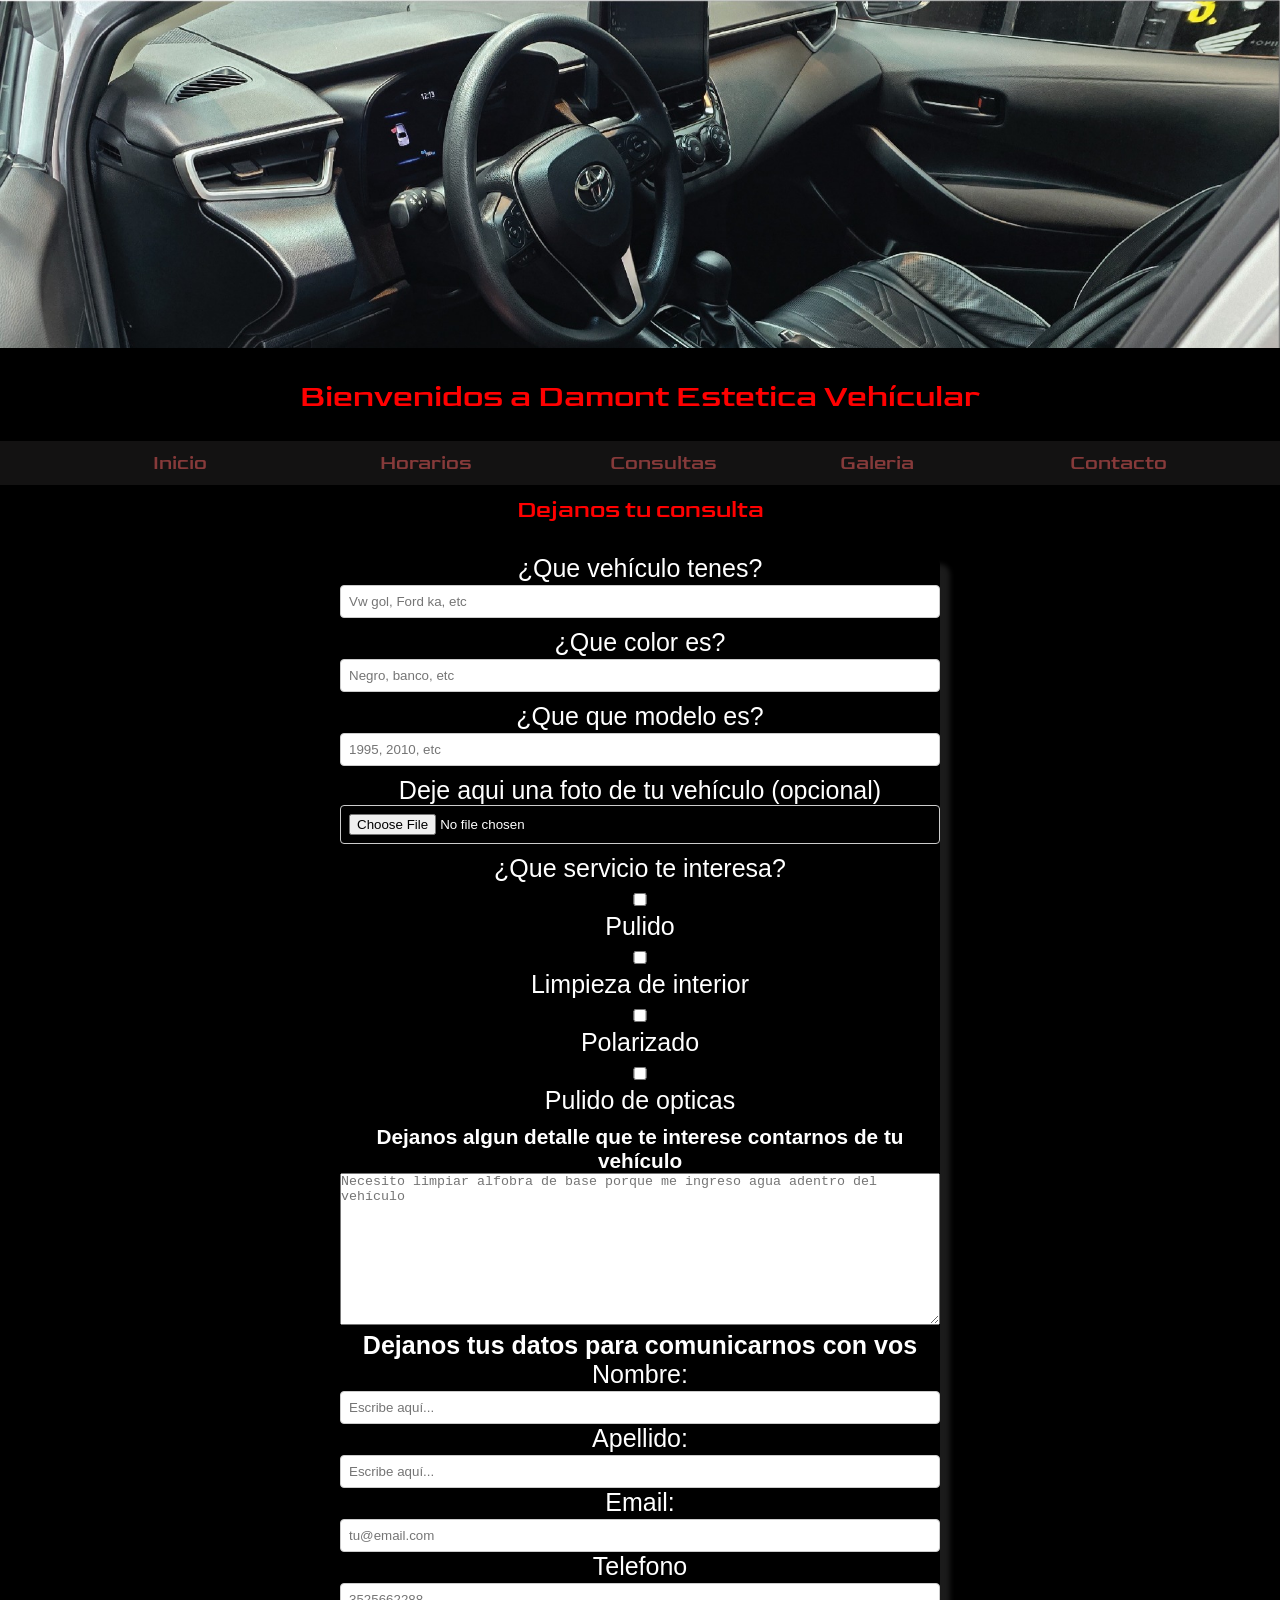
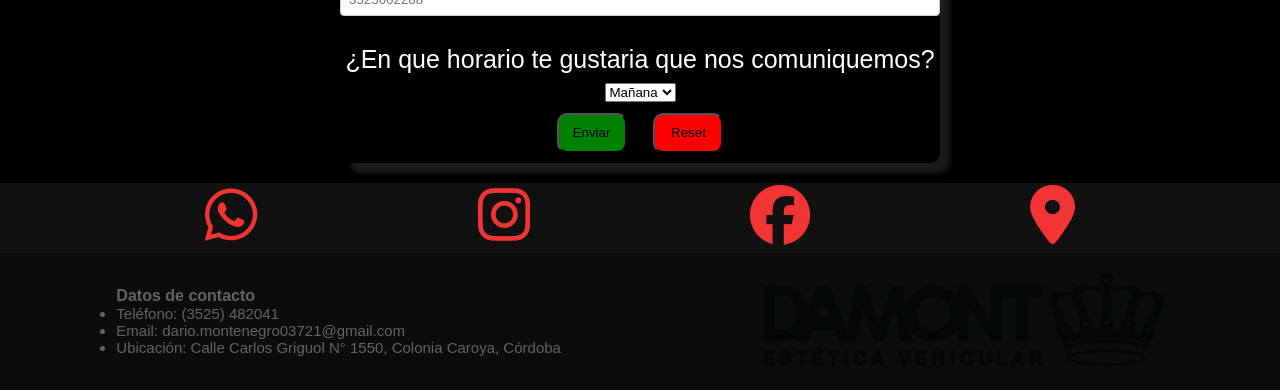
<file: html/consultas.html>
<!DOCTYPE html>
<html lang="en">

<head>
  <meta charset="UTF-8">
  <meta name="viewport" content="width=device-width, initial-scale=1.0">
  <title>Consultas</title>
  <link rel="stylesheet" href="../css/style-consultas.css">
  <link rel="stylesheet" href="https://cdnjs.cloudflare.com/ajax/libs/font-awesome/6.5.0/css/all.min.css">
  <link rel="preconnect" href="https://fonts.googleapis.com">
  <link rel="preconnect" href="https://fonts.gstatic.com" crossorigin>
  <link href="https://fonts.googleapis.com/css2?family=Goldman:wght@400;700&display=swap" rel="stylesheet">
</head>

<body>
  <header>
    <img class="imagen-portada" src="../imagenes/PORTADA2.jpg" alt="portada">

    <h1 class="titulo-principal"> Bienvenidos a Damont Estetica Vehícular</h1>
  </header>
 <nav>
    <nav>
    <ul class="menu">
      <li class="item-menu"><a href="../index.html">Inicio</a></li>
      <li class="item-menu"><a href="horario.html">Horarios</a></li>
      <li class="item-menu"><a href="consultas.html">Consultas</a></li>
      <li class="item-menu"><a href="Galeria.html">Galeria</a></li>
      <li class="item-menu"><a href="#footer">Contacto</a></li>
    </ul>

  </nav>  

  <main>
    <div class="cont-form">
      <h2 class="titulos-secundarios">Dejanos tu consulta</h2>
      <form>
        <div class="contenedor-formulario">
          <div class="formulario">
            <label for="vehiculo">¿Que vehículo tenes?</label>
            <input type="text" id="vehiculo" name="vehiculo" placeholder="Vw gol, Ford ka, etc"><br>
          </div>

          <div class="formulario">
            <label for="color">¿Que color es?</label>
            <input type="text" id="color" name="color vehiculo" placeholder="Negro, banco, etc"><br>
          </div>

          <div class="formulario">
            <label for="modelo">¿Que que modelo es?</label><br>
            <input type="number" id="modelo" name="modelo vehiculo" placeholder="1995, 2010, etc"><br>
          </div>


          <div class="formulario">
            <label for="foto">Deje aqui una foto de tu vehículo (opcional)</label><br>
            <input type="file" name="foto" id="foto">
          </div>



          <div class="formulario">
            <label>¿Que servicio te interesa?</label><br>
            <input type="checkbox" id="pulido" name="pulido">
            <label for="pulido">Pulido</label><br>
            <input type="checkbox" id="limpieza" name="limpieza">
            <label for="limpieza">Limpieza de interior</label><br>
            <input type="checkbox" id="Polarizado" name="Polarizado">
            <label for="Polarizado">Polarizado</label><br>
            <input type="checkbox" id="Pulido-de-opticas" name="Pulido-de-opticas">
            <label for="Pulido-de-opticas">Pulido de opticas</label><br>
          </div>

          <h5>Dejanos algun detalle que te interese contarnos de tu vehículo</h5>
          <textarea name="comentario" id="comentario"
            placeholder="Necesito limpiar alfobra de base porque me ingreso agua adentro del vehículo" rows="10"
            cols="50"></textarea>

          <h4>Dejanos tus datos para comunicarnos con vos</h4>

          <div><label for="nombre">Nombre:</label>
            <input type="text" id="nombre" name="nombre" required placeholder="Escribe aquí..."><br>

            <label for="apellido">Apellido:</label>
            <input type="text" id="apellido" name="apellido" required placeholder="Escribe aquí..."><br>

            <label for="email">Email:</label>
            <input type="email" id="email" name="userEmail" required placeholder="tu@email.com"><br>

            <label for="telefono">Telefono</label>
            <input type="number" id="telefono" name="telefono" placeholder="3525662288">
          </div><br>



          <label for="horario">¿En que horario te gustaria que nos comuniquemos?</label>
          <select id="horario" name="horario">
            <option value="mañana">Mañana</option>
            <option value="tarde">Tarde</option>
            <option value="noche">Noche</option>
          </select><br>
          <button class="boton-enviar" type="submit">Enviar</button>
          <button class="boton-reset" type="reset">Reset</button>
        </div>
      </form>
    </div>

  </main>

  <footer id="footer">
    <div class="footer-iconos">
      <a href="https://wa.me/message/RW7VMYCQZSYLE1" target="_blank" class="whatsapp-btn">
        <i class="fa-brands fa-whatsapp"></i>
      </a>

      <a href="https://www.instagram.com/damont_esteticavehicular/" target="_blank" class="instagram-btn">
        <i class="fa-brands fa-instagram"></i>
      </a>

      <a href="https://www.facebook.com/damont.colonia.caroya.2025?locale=es_LA" target="_blank" class="facebook-btn">
        <i class="fa-brands fa-facebook"></i>
      </a>

      <a href="https://maps.app.goo.gl/RwS6tBeC15AECt8i7" target="_blank" class="maps-btn">
        <i class="fa-solid fa-location-dot"></i>
      </a>
    </div>

    <div class="footer-contacto">
      <div class="datos-contacto">
        <h4 class="titulo-contacto">Datos de contacto</h4>
        <ul>
          <li>Teléfono: (3525) 482041</li>
          <li>Email: dario.montenegro03721@gmail.com</li>
          <li>Ubicación: Calle Carlos Griguol N° 1550, Colonia Caroya, Córdoba</li>
        </ul>
      </div>

      <div class="logo-contenedor">
        <img class="logo-footer" src="../imagenes/LOGO DAMONT.png" alt="logo damont">
      </div>
    </div>


  </footer>
</body>

</html>
</file>
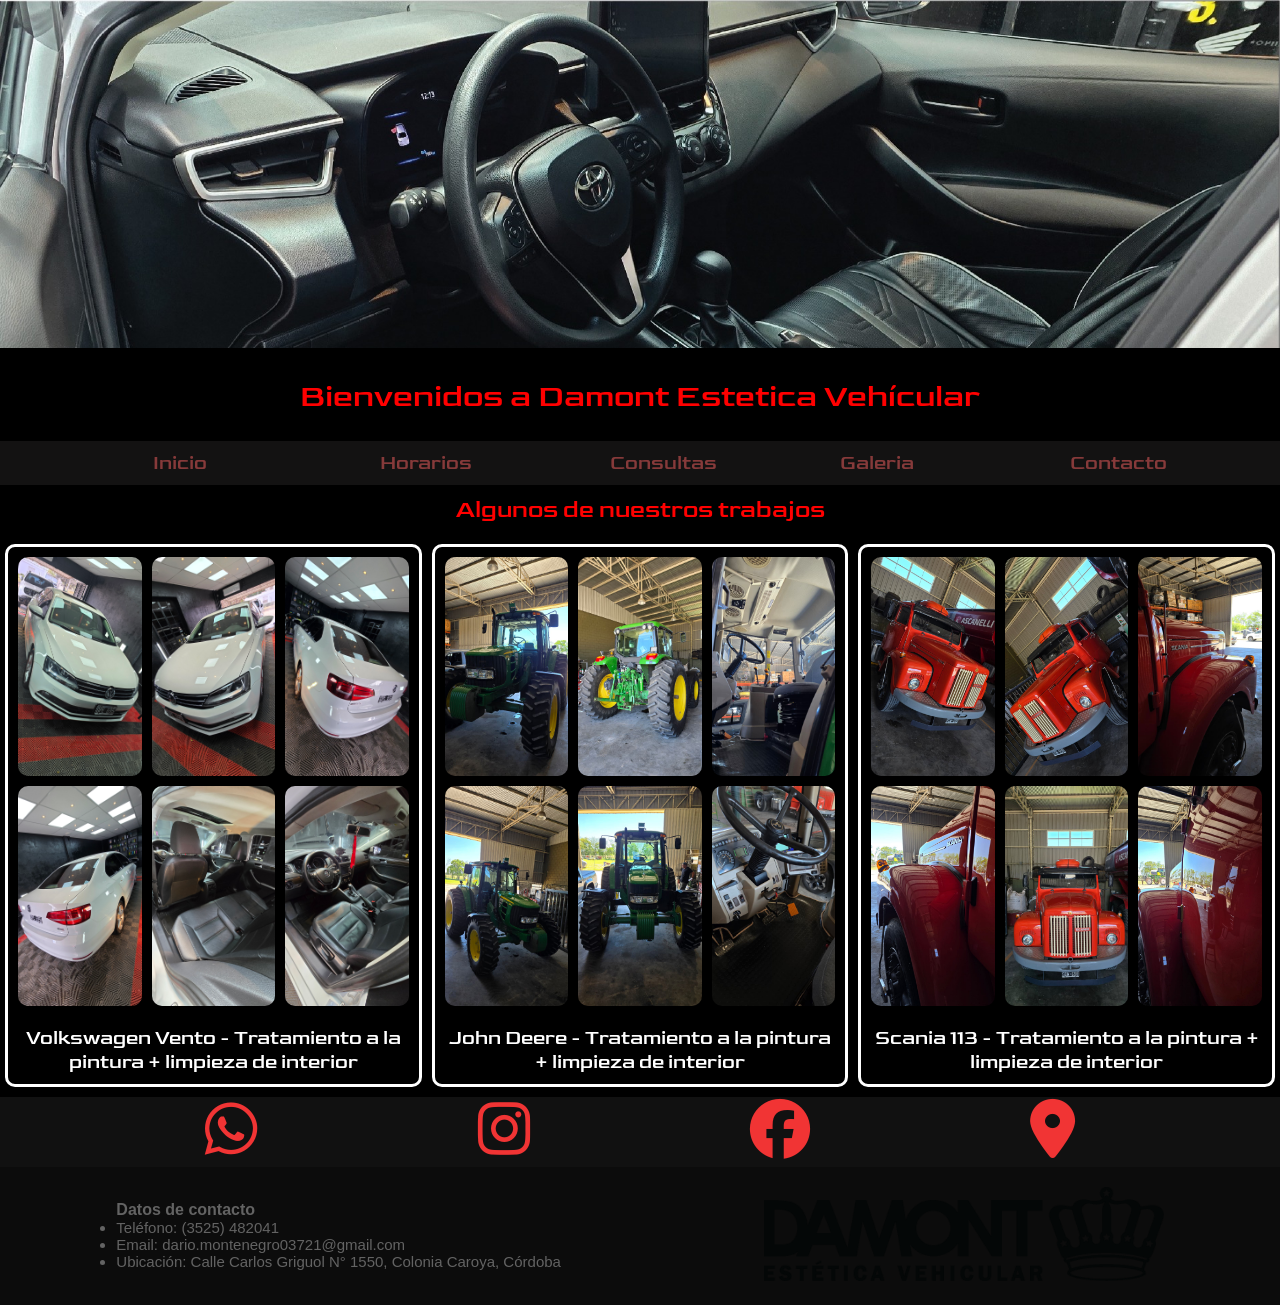
<file: html/Galeria.html>
<!DOCTYPE html>
<html lang="en">

<head>
  <meta charset="UTF-8">
  <meta name="viewport" content="width=device-width, initial-scale=1.0">
  <link rel="stylesheet" href="../css/style-galeria.css">
  <link rel="stylesheet" href="https://cdnjs.cloudflare.com/ajax/libs/font-awesome/6.5.0/css/all.min.css">
  <title>Galeria</title>
  <link rel="preconnect" href="https://fonts.googleapis.com">
  <link rel="preconnect" href="https://fonts.gstatic.com" crossorigin>
  <link href="https://fonts.googleapis.com/css2?family=Goldman:wght@400;700&display=swap" rel="stylesheet">

</head>

<body>

  <header>
    <img class="imagen-portada" src="../imagenes/PORTADA2.jpg" alt="portada">

    <h1 class="titulo-principal"> Bienvenidos a Damont Estetica Vehícular</h1>
  </header>
  <nav>
    <ul class="menu">
      <li class="item-menu"><a href="../index.html">Inicio</a></li>
      <li class="item-menu"><a href="horario.html">Horarios</a></li>
      <li class="item-menu"><a href="consultas.html">Consultas</a></li>
      <li class="item-menu"><a href="Galeria.html">Galeria</a></li>
      <li class="item-menu"><a href="#footer">Contacto</a></li>
    </ul>

  </nav>
  <main>
    <h2>Algunos de nuestros trabajos</h2>
    <section class="galeria">


      <div class="contenedor-card">
        <div class="card-galeria">
          <img src="../imagenes/vento-aut1.jpg" alt="imagen_vento">
          <img src="../imagenes/vento-aut2.jpg" alt="imagen_vento">
          <img src="../imagenes/vento-aut3.jpg" alt="imagen_vento">
          <img src="../imagenes/vento-aut4.jpg" alt="imagen_vento">
          <img src="../imagenes/vento-int1.jpg" alt="imagen_vento">
          <img src="../imagenes/vento-int2.jpg" alt="imagen_vento">
        </div>
        <h2 class="titulo-card">Volkswagen Vento - Tratamiento a la pintura + limpieza de interior</h2>
        
      </div>


      <div class="contenedor-card">
        <div class="card-galeria">
          <img src="../imagenes/tractor-1.jpeg" alt="imagen_tractor">
          <img src="../imagenes/tractor-2.jpeg" alt="imagen_tractor">
          <img src="../imagenes/tractor-3.jpeg" alt="imagen_tractor">
          <img src="../imagenes/tractor-4.jpeg" alt="imagen_tractor">
          <img src="../imagenes/tractor-5.jpeg" alt="imagen_tractor">
          <img src="../imagenes/tractor-6.jpeg" alt="imagen_tractor">
        </div>
        <h2 class="titulo-card">John Deere -  Tratamiento a la pintura + limpieza de interior</h2>
        
      </div>
      <div class="contenedor-card">
        <div class="card-galeria">
          <img src="../imagenes/scania-1.jfif" alt="imagen_scania">
          <img src="../imagenes/scania-2.jfif" alt="imagen_scania">
          <img src="../imagenes/scania-3.jfif" alt="imagen_scania">
          <img src="../imagenes/scania-4.jfif" alt="imagen_scania">
          <img src="../imagenes/scania-5.jfif" alt="imagen_scania">
          <img src="../imagenes/scania-6.jfif" alt="imagen_scania">
        </div>
        <h2 class="titulo-card">Scania 113 -  Tratamiento a la pintura + limpieza de interior</h2>
       
      </div>

    </section>
  

  </main>
  <footer id="footer">
    <div class="footer-iconos">
      <a href="https://wa.me/message/RW7VMYCQZSYLE1" target="_blank" class="whatsapp-btn">
        <i class="fa-brands fa-whatsapp"></i>
      </a>

      <a href="https://www.instagram.com/damont_esteticavehicular/" target="_blank" class="instagram-btn">
        <i class="fa-brands fa-instagram"></i>
      </a>

      <a href="https://www.facebook.com/damont.colonia.caroya.2025?locale=es_LA" target="_blank" class="facebook-btn">
        <i class="fa-brands fa-facebook"></i>
      </a>

      <a href="https://maps.app.goo.gl/RwS6tBeC15AECt8i7" target="_blank" class="maps-btn">
        <i class="fa-solid fa-location-dot"></i>
      </a>
    </div>

    <div class="footer-contacto">
      <div class="datos-contacto">
        <h4 class="titulo-contacto">Datos de contacto</h4>
        <ul>
          <li>Teléfono: (3525) 482041</li>
          <li>Email: dario.montenegro03721@gmail.com</li>
          <li>Ubicación: Calle Carlos Griguol N° 1550, Colonia Caroya, Córdoba</li>
        </ul>
      </div>

      <div class="logo-contenedor">
        <img class="logo-footer" src="../imagenes/LOGO DAMONT.png" alt="logo damont">
      </div>
    </div>


  </footer>
</body>

</html>
</file>
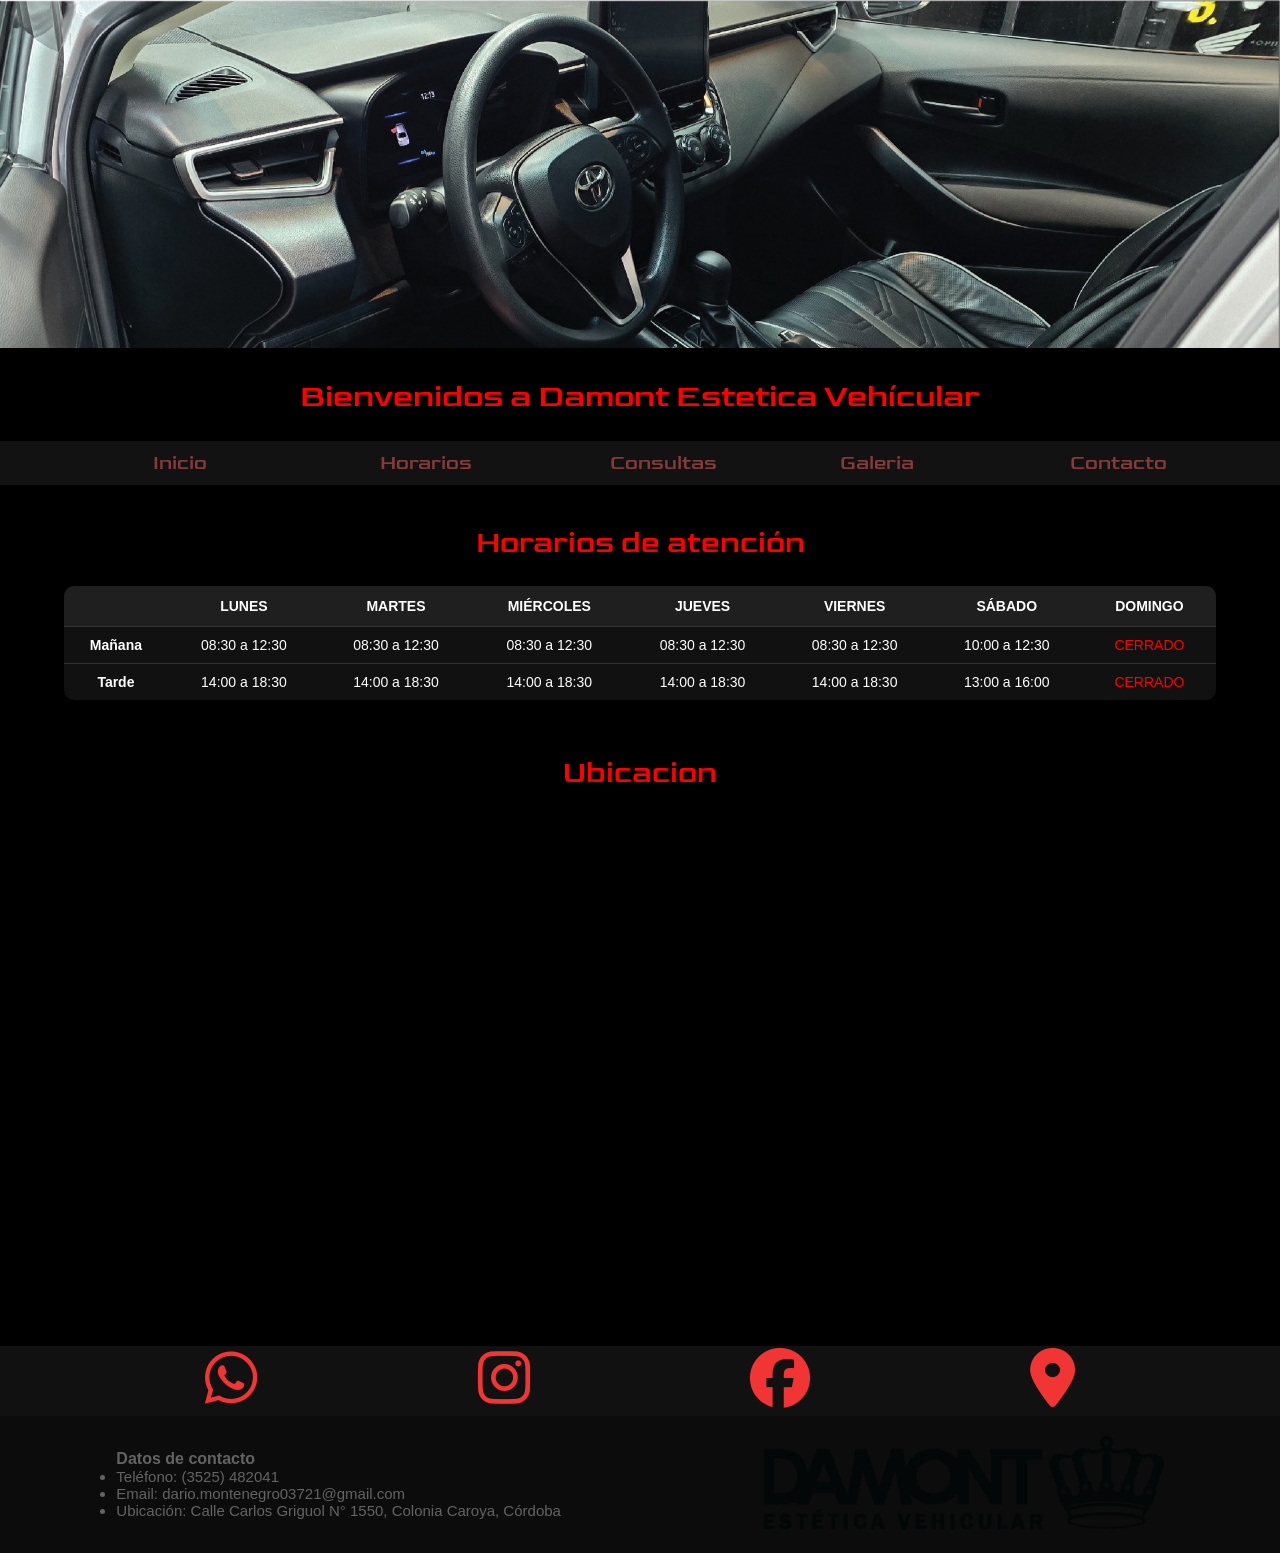
<file: html/horario.html>
<!DOCTYPE html>
<html lang="en">

<head>
  <meta charset="UTF-8">
  <meta name="viewport" content="width=device-width, initial-scale=1.0">
  <title>Horarios</title>
  <link rel="stylesheet" href="../css/style-horarios.css">
  <link rel="stylesheet" href="https://cdnjs.cloudflare.com/ajax/libs/font-awesome/6.5.0/css/all.min.css">
  <link rel="preconnect" href="https://fonts.googleapis.com">
  <link rel="preconnect" href="https://fonts.gstatic.com" crossorigin>
  <link href="https://fonts.googleapis.com/css2?family=Goldman:wght@400;700&display=swap" rel="stylesheet">
</head>

<body>
  <header>
    <img class="imagen-portada" src="../imagenes/PORTADA2.jpg" alt="portada">

    <h1 class="titulo-principal"> Bienvenidos a Damont Estetica Vehícular</h1>
  </header>
 <nav>
    <ul class="menu">
      <li class="item-menu"><a href="../index.html">Inicio</a></li>
      <li class="item-menu"><a href="horario.html">Horarios</a></li>
      <li class="item-menu"><a href="consultas.html">Consultas</a></li>
      <li class="item-menu"><a href="Galeria.html">Galeria</a></li>
      <li class="item-menu"><a href="#footer">Contacto</a></li>
    </ul>

  <main>
  <div class="tabla-horarios">
    <h3>Horarios de atención</h3>

    <table>
      <tr>
        <th></th>
        <th>Lunes</th>
        <th>Martes</th>
        <th>Miércoles</th>
        <th>Jueves</th>
        <th>Viernes</th>
        <th>Sábado</th>
        <th>Domingo</th>
      </tr>

      <tr>
        <td>Mañana</td>
        <td>08:30 a 12:30</td>
        <td>08:30 a 12:30</td>
        <td>08:30 a 12:30</td>
        <td>08:30 a 12:30</td>
        <td>08:30 a 12:30</td>
        <td>10:00 a 12:30</td>
        <td class="cerrado">CERRADO</td>
      </tr>

      <tr>
        <td>Tarde</td>
        <td>14:00 a 18:30</td>
        <td>14:00 a 18:30</td>
        <td>14:00 a 18:30</td>
        <td>14:00 a 18:30</td>
        <td>14:00 a 18:30</td>
        <td>13:00 a 16:00</td>
        <td class="cerrado">CERRADO</td>
      </tr>
    </table>
  </div>
  

  <div class="mapa">
    <h3>Ubicacion</h3>
    <iframe src="https://www.google.com/maps/embed?pb=!1m18!1m12!1m3!1d3419.7454462704745!2d-64.08888666313116!3d-31.005474376608053!2m3!1f0!2f0!3f0!3m2!1i1024!2i768!4f13.1!3m3!1m2!1s0x943263279eff4003%3A0x17501c2791c6acb6!2sDamont%20Est%C3%A9tica%20Vehicular!5e0!3m2!1ses!2sar!4v1775934636970!5m2!1ses!2sar" width="600" height="450" style="border:0;" allowfullscreen="" loading="lazy" referrerpolicy="no-referrer-when-downgrade"></iframe>
  </div>
</main>


 <footer id="footer">
    <div class="footer-iconos">
      <a href="https://wa.me/message/RW7VMYCQZSYLE1" target="_blank" class="whatsapp-btn">
        <i class="fa-brands fa-whatsapp"></i>
      </a>

      <a href="https://www.instagram.com/damont_esteticavehicular/" target="_blank" class="instagram-btn">
        <i class="fa-brands fa-instagram"></i>
      </a>

      <a href="https://www.facebook.com/damont.colonia.caroya.2025?locale=es_LA" target="_blank" class="facebook-btn">
        <i class="fa-brands fa-facebook"></i>
      </a>

      <a href="https://maps.app.goo.gl/RwS6tBeC15AECt8i7" target="_blank" class="maps-btn">
        <i class="fa-solid fa-location-dot"></i>
      </a>
    </div>

    <div class="footer-contacto">
      <div class="datos-contacto">
        <h4 class="titulo-contacto">Datos de contacto</h4>
        <ul>
          <li>Teléfono: (3525) 482041</li>
          <li>Email: dario.montenegro03721@gmail.com</li>
          <li>Ubicación: Calle Carlos Griguol N° 1550, Colonia Caroya, Córdoba</li>
        </ul>
      </div>

      <div class="logo-contenedor">
        <img class="logo-footer" src="../imagenes/LOGO DAMONT.png" alt="logo damont">
      </div>
    </div>


  </footer>









</body>

</html>
</file>
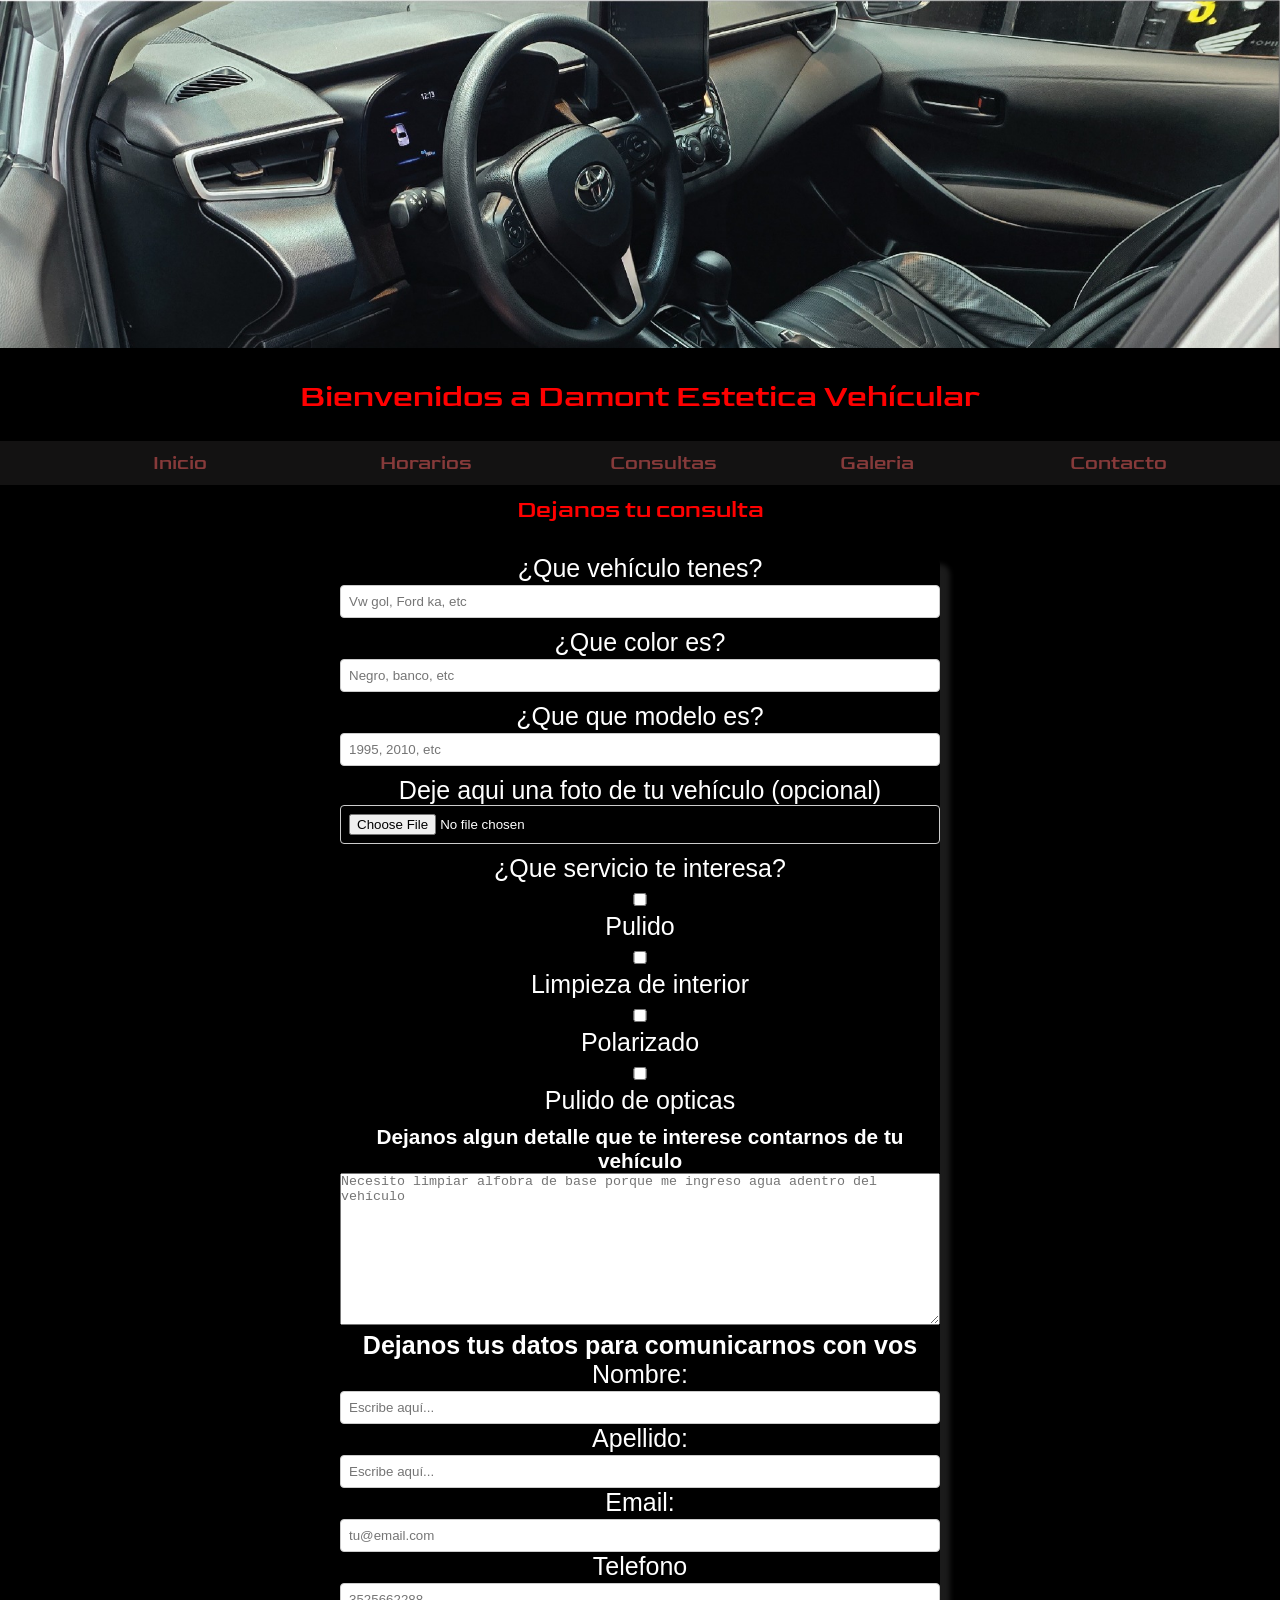
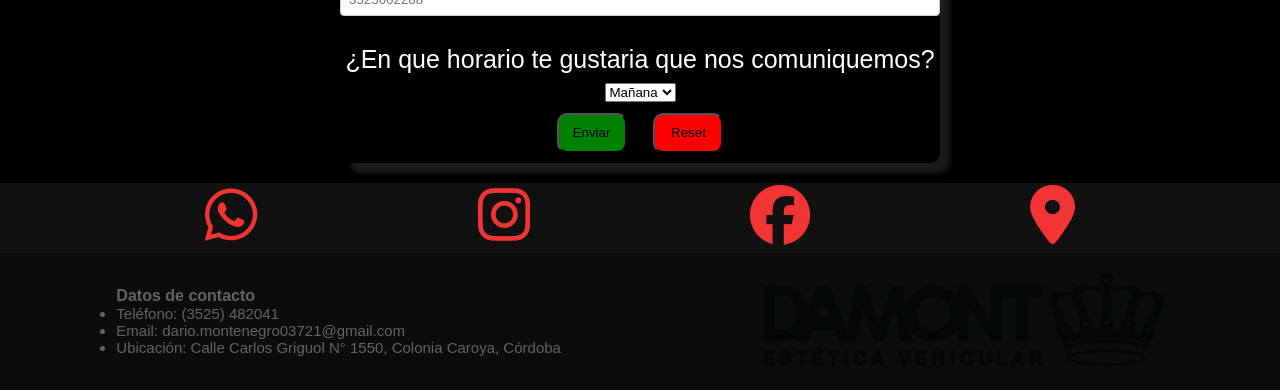
<file: Web Damont/html/consultas.html>
<!DOCTYPE html>
<html lang="en">

<head>
  <meta charset="UTF-8">
  <meta name="viewport" content="width=device-width, initial-scale=1.0">
  <title>Consultas</title>
  <link rel="stylesheet" href="../css/style-consultas.css">
  <link rel="stylesheet" href="https://cdnjs.cloudflare.com/ajax/libs/font-awesome/6.5.0/css/all.min.css">
  <link rel="preconnect" href="https://fonts.googleapis.com">
  <link rel="preconnect" href="https://fonts.gstatic.com" crossorigin>
  <link href="https://fonts.googleapis.com/css2?family=Goldman:wght@400;700&display=swap" rel="stylesheet">
</head>

<body>
  <header>
    <img class="imagen-portada" src="../imagenes/PORTADA2.jpg" alt="portada">

    <h1 class="titulo-principal"> Bienvenidos a Damont Estetica Vehícular</h1>
  </header>
 <nav>
    <nav>
    <ul class="menu">
      <li class="item-menu"><a href="index.html">Inicio</a></li>
      <li class="item-menu"><a href="horario.html">Horarios</a></li>
      <li class="item-menu"><a href="consultas.html">Consultas</a></li>
      <li class="item-menu"><a href="Galeria.html">Galeria</a></li>
      <li class="item-menu"><a href="#footer">Contacto</a></li>
    </ul>

  </nav>  

  <main>
    <div class="cont-form">
      <h2 class="titulos-secundarios">Dejanos tu consulta</h2>
      <form>
        <div class="contenedor-formulario">
          <div class="formulario">
            <label for="vehiculo">¿Que vehículo tenes?</label>
            <input type="text" id="vehiculo" name="vehiculo" placeholder="Vw gol, Ford ka, etc"><br>
          </div>

          <div class="formulario">
            <label for="color">¿Que color es?</label>
            <input type="text" id="color" name="color vehiculo" placeholder="Negro, banco, etc"><br>
          </div>

          <div class="formulario">
            <label for="modelo">¿Que que modelo es?</label><br>
            <input type="number" id="modelo" name="modelo vehiculo" placeholder="1995, 2010, etc"><br>
          </div>


          <div class="formulario">
            <label for="foto">Deje aqui una foto de tu vehículo (opcional)</label><br>
            <input type="file" name="foto" id="foto">
          </div>



          <div class="formulario">
            <label>¿Que servicio te interesa?</label><br>
            <input type="checkbox" id="pulido" name="pulido">
            <label for="pulido">Pulido</label><br>
            <input type="checkbox" id="limpieza" name="limpieza">
            <label for="limpieza">Limpieza de interior</label><br>
            <input type="checkbox" id="Polarizado" name="Polarizado">
            <label for="Polarizado">Polarizado</label><br>
            <input type="checkbox" id="Pulido-de-opticas" name="Pulido-de-opticas">
            <label for="Pulido-de-opticas">Pulido de opticas</label><br>
          </div>

          <h5>Dejanos algun detalle que te interese contarnos de tu vehículo</h5>
          <textarea name="comentario" id="comentario"
            placeholder="Necesito limpiar alfobra de base porque me ingreso agua adentro del vehículo" rows="10"
            cols="50"></textarea>

          <h4>Dejanos tus datos para comunicarnos con vos</h4>

          <div><label for="nombre">Nombre:</label>
            <input type="text" id="nombre" name="nombre" required placeholder="Escribe aquí..."><br>

            <label for="apellido">Apellido:</label>
            <input type="text" id="apellido" name="apellido" required placeholder="Escribe aquí..."><br>

            <label for="email">Email:</label>
            <input type="email" id="email" name="userEmail" required placeholder="tu@email.com"><br>

            <label for="telefono">Telefono</label>
            <input type="number" id="telefono" name="telefono" placeholder="3525662288">
          </div><br>



          <label for="horario">¿En que horario te gustaria que nos comuniquemos?</label>
          <select id="horario" name="horario">
            <option value="mañana">Mañana</option>
            <option value="tarde">Tarde</option>
            <option value="noche">Noche</option>
          </select><br>
          <button class="boton-enviar" type="submit">Enviar</button>
          <button class="boton-reset" type="reset">Reset</button>
        </div>
      </form>
    </div>

  </main>

  <footer id="footer">
    <div class="footer-iconos">
      <a href="https://wa.me/message/RW7VMYCQZSYLE1" target="_blank" class="whatsapp-btn">
        <i class="fa-brands fa-whatsapp"></i>
      </a>

      <a href="https://www.instagram.com/damont_esteticavehicular/" target="_blank" class="instagram-btn">
        <i class="fa-brands fa-instagram"></i>
      </a>

      <a href="https://www.facebook.com/damont.colonia.caroya.2025?locale=es_LA" target="_blank" class="facebook-btn">
        <i class="fa-brands fa-facebook"></i>
      </a>

      <a href="https://maps.app.goo.gl/RwS6tBeC15AECt8i7" target="_blank" class="maps-btn">
        <i class="fa-solid fa-location-dot"></i>
      </a>
    </div>

    <div class="footer-contacto">
      <div class="datos-contacto">
        <h4 class="titulo-contacto">Datos de contacto</h4>
        <ul>
          <li>Teléfono: (3525) 482041</li>
          <li>Email: dario.montenegro03721@gmail.com</li>
          <li>Ubicación: Calle Carlos Griguol N° 1550, Colonia Caroya, Córdoba</li>
        </ul>
      </div>

      <div class="logo-contenedor">
        <img class="logo-footer" src="../imagenes/LOGO DAMONT.png" alt="logo damont">
      </div>
    </div>


  </footer>
</body>

</html>
</file>
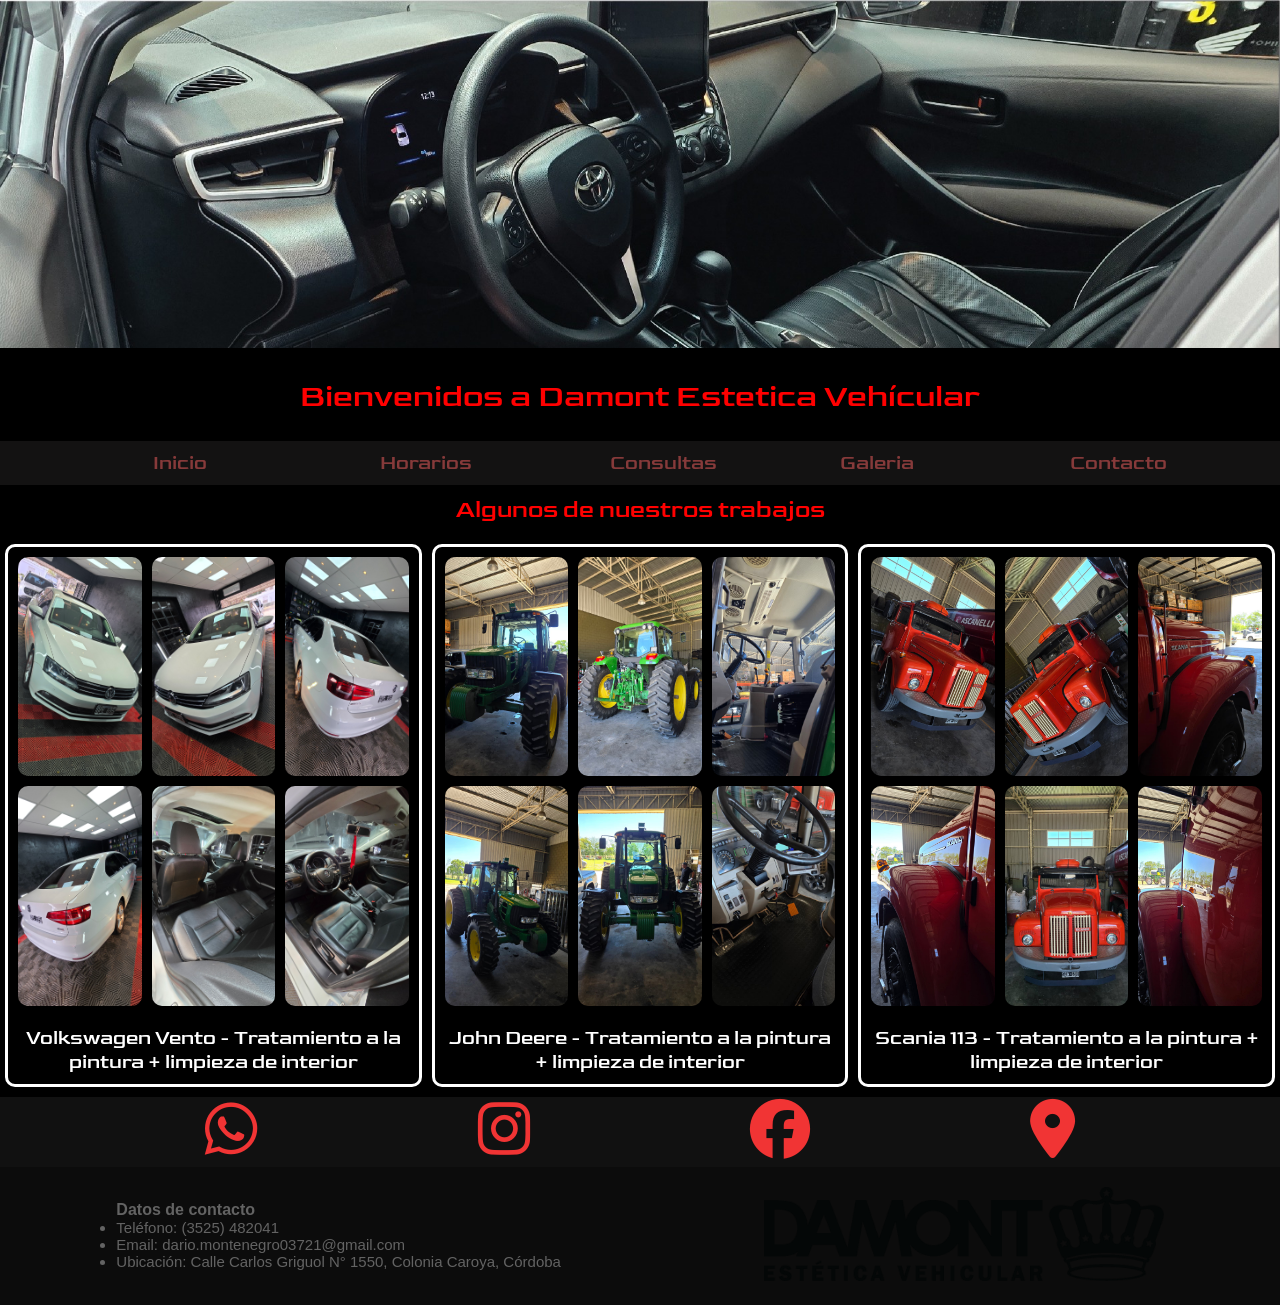
<file: Web Damont/html/Galeria.html>
<!DOCTYPE html>
<html lang="en">

<head>
  <meta charset="UTF-8">
  <meta name="viewport" content="width=device-width, initial-scale=1.0">
  <link rel="stylesheet" href="../css/style-galeria.css">
  <link rel="stylesheet" href="https://cdnjs.cloudflare.com/ajax/libs/font-awesome/6.5.0/css/all.min.css">
  <title>Galeria</title>
  <link rel="preconnect" href="https://fonts.googleapis.com">
  <link rel="preconnect" href="https://fonts.gstatic.com" crossorigin>
  <link href="https://fonts.googleapis.com/css2?family=Goldman:wght@400;700&display=swap" rel="stylesheet">

</head>

<body>

  <header>
    <img class="imagen-portada" src="../imagenes/PORTADA2.jpg" alt="portada">

    <h1 class="titulo-principal"> Bienvenidos a Damont Estetica Vehícular</h1>
  </header>
  <nav>
    <ul class="menu">
      <li class="item-menu"><a href="index.html">Inicio</a></li>
      <li class="item-menu"><a href="horario.html">Horarios</a></li>
      <li class="item-menu"><a href="consultas.html">Consultas</a></li>
      <li class="item-menu"><a href="Galeria.html">Galeria</a></li>
      <li class="item-menu"><a href="#footer">Contacto</a></li>
    </ul>

  </nav>
  <main>
    <h2>Algunos de nuestros trabajos</h2>
    <section class="galeria">


      <div class="contenedor-card">
        <div class="card-galeria">
          <img src="../imagenes/vento-aut1.jpg" alt="imagen_vento">
          <img src="../imagenes/vento-aut2.jpg" alt="imagen_vento">
          <img src="../imagenes/vento-aut3.jpg" alt="imagen_vento">
          <img src="../imagenes/vento-aut4.jpg" alt="imagen_vento">
          <img src="../imagenes/vento-int1.jpg" alt="imagen_vento">
          <img src="../imagenes/vento-int2.jpg" alt="imagen_vento">
        </div>
        <h2 class="titulo-card">Volkswagen Vento - Tratamiento a la pintura + limpieza de interior</h2>
        
      </div>


      <div class="contenedor-card">
        <div class="card-galeria">
          <img src="../imagenes/tractor-1.jpeg" alt="imagen_tractor">
          <img src="../imagenes/tractor-2.jpeg" alt="imagen_tractor">
          <img src="../imagenes/tractor-3.jpeg" alt="imagen_tractor">
          <img src="../imagenes/tractor-4.jpeg" alt="imagen_tractor">
          <img src="../imagenes/tractor-5.jpeg" alt="imagen_tractor">
          <img src="../imagenes/tractor-6.jpeg" alt="imagen_tractor">
        </div>
        <h2 class="titulo-card">John Deere -  Tratamiento a la pintura + limpieza de interior</h2>
        
      </div>
      <div class="contenedor-card">
        <div class="card-galeria">
          <img src="../imagenes/scania-1.jfif" alt="imagen_scania">
          <img src="../imagenes/scania-2.jfif" alt="imagen_scania">
          <img src="../imagenes/scania-3.jfif" alt="imagen_scania">
          <img src="../imagenes/scania-4.jfif" alt="imagen_scania">
          <img src="../imagenes/scania-5.jfif" alt="imagen_scania">
          <img src="../imagenes/scania-6.jfif" alt="imagen_scania">
        </div>
        <h2 class="titulo-card">Scania 113 -  Tratamiento a la pintura + limpieza de interior</h2>
       
      </div>

    </section>
  

  </main>
  <footer id="footer">
    <div class="footer-iconos">
      <a href="https://wa.me/message/RW7VMYCQZSYLE1" target="_blank" class="whatsapp-btn">
        <i class="fa-brands fa-whatsapp"></i>
      </a>

      <a href="https://www.instagram.com/damont_esteticavehicular/" target="_blank" class="instagram-btn">
        <i class="fa-brands fa-instagram"></i>
      </a>

      <a href="https://www.facebook.com/damont.colonia.caroya.2025?locale=es_LA" target="_blank" class="facebook-btn">
        <i class="fa-brands fa-facebook"></i>
      </a>

      <a href="https://maps.app.goo.gl/RwS6tBeC15AECt8i7" target="_blank" class="maps-btn">
        <i class="fa-solid fa-location-dot"></i>
      </a>
    </div>

    <div class="footer-contacto">
      <div class="datos-contacto">
        <h4 class="titulo-contacto">Datos de contacto</h4>
        <ul>
          <li>Teléfono: (3525) 482041</li>
          <li>Email: dario.montenegro03721@gmail.com</li>
          <li>Ubicación: Calle Carlos Griguol N° 1550, Colonia Caroya, Córdoba</li>
        </ul>
      </div>

      <div class="logo-contenedor">
        <img class="logo-footer" src="../imagenes/LOGO DAMONT.png" alt="logo damont">
      </div>
    </div>


  </footer>
</body>

</html>
</file>
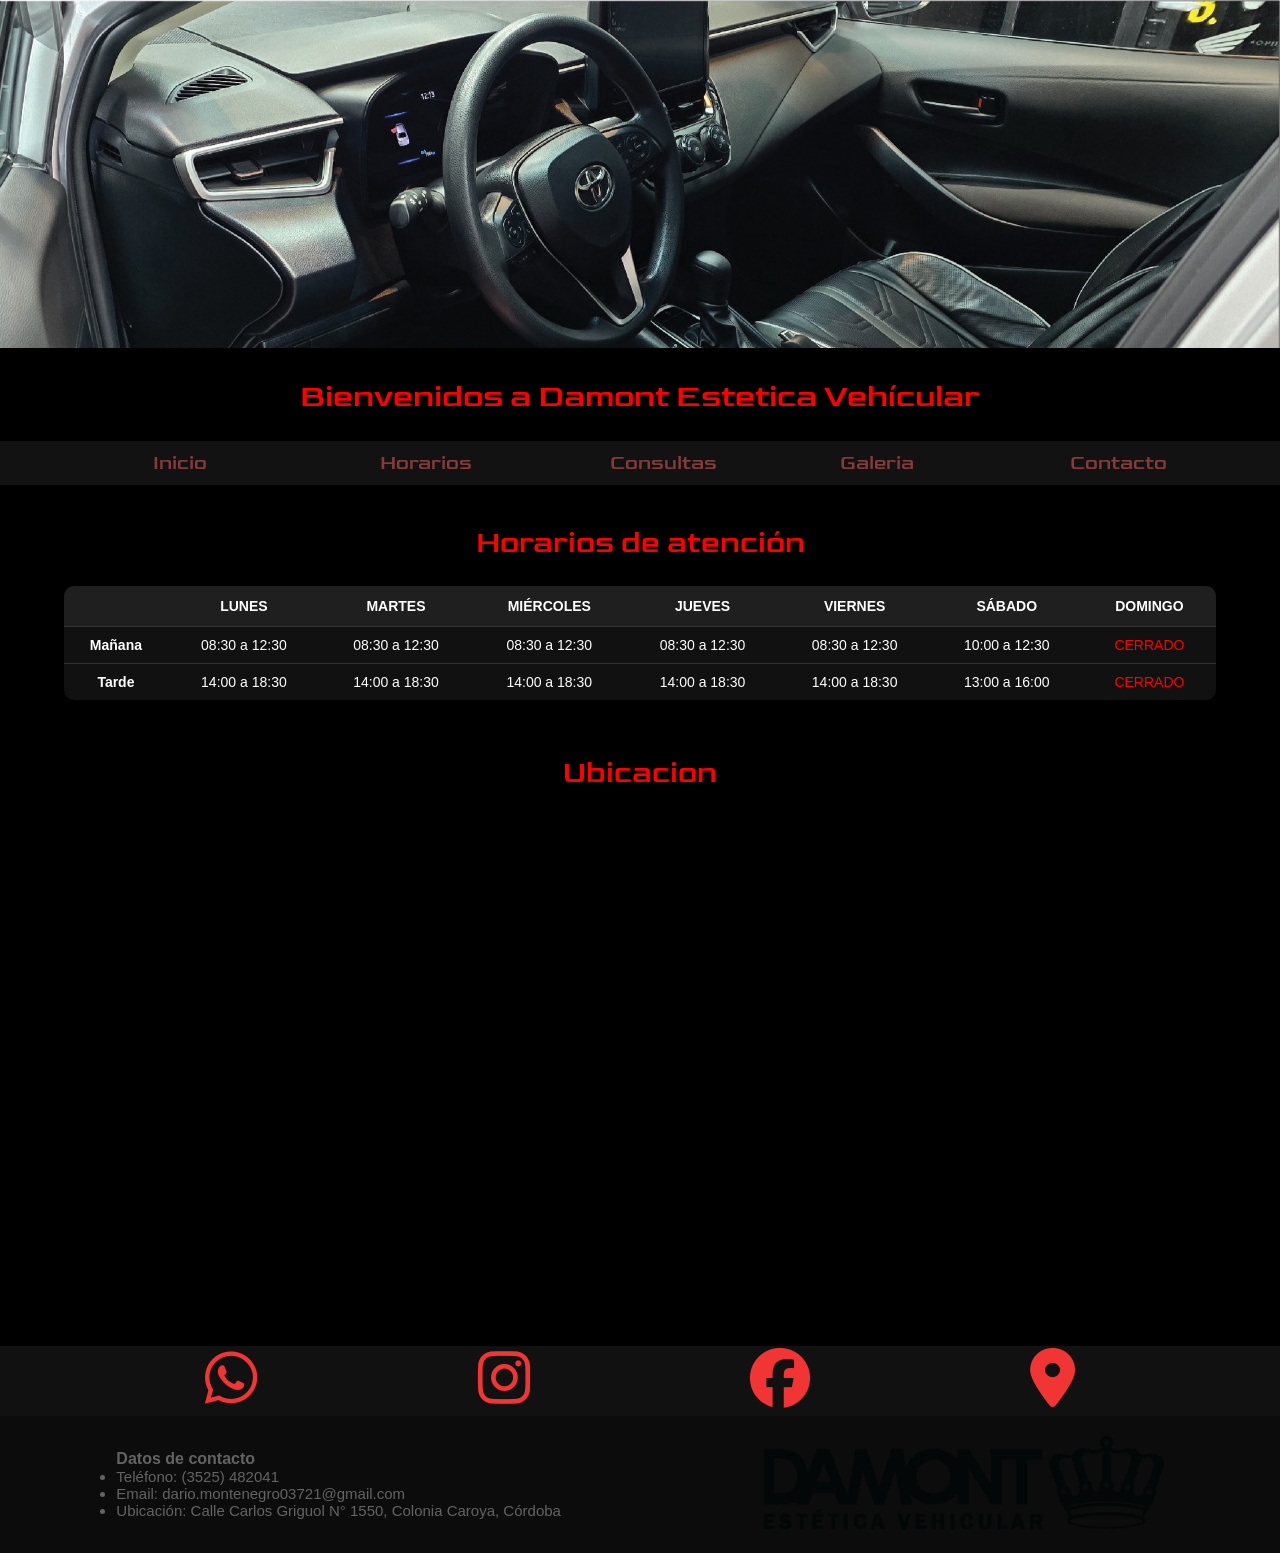
<file: Web Damont/html/horario.html>
<!DOCTYPE html>
<html lang="en">

<head>
  <meta charset="UTF-8">
  <meta name="viewport" content="width=device-width, initial-scale=1.0">
  <title>Horarios</title>
  <link rel="stylesheet" href="../css/style-horarios.css">
  <link rel="stylesheet" href="https://cdnjs.cloudflare.com/ajax/libs/font-awesome/6.5.0/css/all.min.css">
  <link rel="preconnect" href="https://fonts.googleapis.com">
  <link rel="preconnect" href="https://fonts.gstatic.com" crossorigin>
  <link href="https://fonts.googleapis.com/css2?family=Goldman:wght@400;700&display=swap" rel="stylesheet">
</head>

<body>
  <header>
    <img class="imagen-portada" src="../imagenes/PORTADA2.jpg" alt="portada">

    <h1 class="titulo-principal"> Bienvenidos a Damont Estetica Vehícular</h1>
  </header>
 <nav>
    <ul class="menu">
      <li class="item-menu"><a href="index.html">Inicio</a></li>
      <li class="item-menu"><a href="horario.html">Horarios</a></li>
      <li class="item-menu"><a href="consultas.html">Consultas</a></li>
      <li class="item-menu"><a href="Galeria.html">Galeria</a></li>
      <li class="item-menu"><a href="#footer">Contacto</a></li>
    </ul>

  <main>
  <div class="tabla-horarios">
    <h3>Horarios de atención</h3>

    <table>
      <tr>
        <th></th>
        <th>Lunes</th>
        <th>Martes</th>
        <th>Miércoles</th>
        <th>Jueves</th>
        <th>Viernes</th>
        <th>Sábado</th>
        <th>Domingo</th>
      </tr>

      <tr>
        <td>Mañana</td>
        <td>08:30 a 12:30</td>
        <td>08:30 a 12:30</td>
        <td>08:30 a 12:30</td>
        <td>08:30 a 12:30</td>
        <td>08:30 a 12:30</td>
        <td>10:00 a 12:30</td>
        <td class="cerrado">CERRADO</td>
      </tr>

      <tr>
        <td>Tarde</td>
        <td>14:00 a 18:30</td>
        <td>14:00 a 18:30</td>
        <td>14:00 a 18:30</td>
        <td>14:00 a 18:30</td>
        <td>14:00 a 18:30</td>
        <td>13:00 a 16:00</td>
        <td class="cerrado">CERRADO</td>
      </tr>
    </table>
  </div>
  

  <div class="mapa">
    <h3>Ubicacion</h3>
    <iframe src="https://www.google.com/maps/embed?pb=!1m18!1m12!1m3!1d3419.7454462704745!2d-64.08888666313116!3d-31.005474376608053!2m3!1f0!2f0!3f0!3m2!1i1024!2i768!4f13.1!3m3!1m2!1s0x943263279eff4003%3A0x17501c2791c6acb6!2sDamont%20Est%C3%A9tica%20Vehicular!5e0!3m2!1ses!2sar!4v1775934636970!5m2!1ses!2sar" width="600" height="450" style="border:0;" allowfullscreen="" loading="lazy" referrerpolicy="no-referrer-when-downgrade"></iframe>
  </div>
</main>


 <footer id="footer">
    <div class="footer-iconos">
      <a href="https://wa.me/message/RW7VMYCQZSYLE1" target="_blank" class="whatsapp-btn">
        <i class="fa-brands fa-whatsapp"></i>
      </a>

      <a href="https://www.instagram.com/damont_esteticavehicular/" target="_blank" class="instagram-btn">
        <i class="fa-brands fa-instagram"></i>
      </a>

      <a href="https://www.facebook.com/damont.colonia.caroya.2025?locale=es_LA" target="_blank" class="facebook-btn">
        <i class="fa-brands fa-facebook"></i>
      </a>

      <a href="https://maps.app.goo.gl/RwS6tBeC15AECt8i7" target="_blank" class="maps-btn">
        <i class="fa-solid fa-location-dot"></i>
      </a>
    </div>

    <div class="footer-contacto">
      <div class="datos-contacto">
        <h4 class="titulo-contacto">Datos de contacto</h4>
        <ul>
          <li>Teléfono: (3525) 482041</li>
          <li>Email: dario.montenegro03721@gmail.com</li>
          <li>Ubicación: Calle Carlos Griguol N° 1550, Colonia Caroya, Córdoba</li>
        </ul>
      </div>

      <div class="logo-contenedor">
        <img class="logo-footer" src="../imagenes/LOGO DAMONT.png" alt="logo damont">
      </div>
    </div>


  </footer>









</body>

</html>
</file>
<file: css/style-consultas.css>
* {
  box-sizing: border-box; /* Incluye padding y border en el width/height definido */
  margin: 0;
  padding: 0;
}
body{
  background-color: rgb(0, 0, 0);
}
.imagen-portada{
  width: 100%;
}

.menu{
  background-color: #131212;
  position: static;
  display: flex;
  list-style: none;
  margin: 0;
  padding: 0;
  justify-content: space-evenly;

}
.menu a {
  text-decoration: none;
  font-family: "Goldman", sans-serif;
  font-weight: 400;
  font-style: normal;
  text-align: center;
  color: rgb(134, 58, 58);
  padding: 10px;
  
}
.item-menu{
  width: 100px;

  font-family:serif;
  font-size: 20px;
  color: #ffffff;
  padding: 10px;

  text-align: center;
}


.titulo-principal{
  font-family: "Goldman", sans-serif;
  font-weight: 400;
  font-style: normal;
  text-align: center;
  color: red;
  padding: 10px;
  margin: 15px;

}

.parrafo-principal{
  font-family:Arial, Helvetica, sans-serif;
  font-size: 20px;
  text-align: center;
  color: #ffff;
  padding: 20px; 
  
}







.titulos-secundarios{
  font-family: "Goldman", sans-serif;
  font-weight: 400;
  font-style: normal;
  text-align: center;
  color: red;
  padding: 10px; 
}

.contenedor-formulario{
  font-family: Arial, sans-serif;
  color: #ffffff;
  font-size: 25px;
  max-width: 600px;
  margin: 20px auto;
  text-align: center;
  border-radius: 10px;
  box-shadow: 10px 10px 5px #1b1b1b;
  

}
.formulario {
    margin-bottom: 10px;
    
}

input{
   width: 100%;
    padding: 8px;
    border: 1px solid #ccc;
    border-radius: 4px;
    box-sizing: border-box;
}
textarea{
  width: 100%;
}
.boton-enviar{
  width: 70px;
  height:40px;
  margin: 10px;
  border-radius: 10px;
  background: green;
}
.boton-reset{
  width: 70px;
  height:40px;
  margin: 10px;
  border-radius: 10px;
  background: red;
}
footer{
  background-color: #131313;

}
footer{
  background-color: #131313;

}
.footer-iconos{
  width: 100%;
  height: 70px;
  display: flex;
  flex-direction: row;
  justify-content: space-evenly;

  background-color: #111111;

}
.imagen-servicios:hover {
  transform: scale(1.05);
  filter: brightness(0.7)
}
.whatsapp-btn,
.instagram-btn,
.facebook-btn,
.maps-btn{
  font-size: 60px;
  color: rgb(241, 52, 52);
  margin: 0 15px;
}


.titulo-contacto{
  font-family:Arial, Helvetica, sans-serif;
  font-size: 16px;

}
.datos-contacto{
  font-family:Arial, Helvetica, sans-serif;
  font-size: 15px;
  display: grid;
  color: #636363;
}
.footer-contacto{
  display: flex;
  align-items: center;
  justify-content: space-around;
  gap: 10px;
  padding: 20px;
  background: #0c0c0c; /* opcional */
}
.logo-footer{
  width: 400px;
}
</file>
<file: css/style-galeria.css>
* {
  box-sizing: border-box; /* Incluye padding y border en el width/height definido */
  margin: 0;
  padding: 0;
}
body{
  background-color: rgb(0, 0, 0);
}
.imagen-portada{
  width: 100%;
}

.menu{
  background-color: #131212;
  position: static;
  display: flex;
  list-style: none;
  margin: 0;
  padding: 0;
  justify-content: space-evenly;

}
.menu a {
  text-decoration: none;
  font-family: "Goldman", sans-serif;
  font-weight: 400;
  font-style: normal;
  text-align: center;
  color: rgb(134, 58, 58);
  padding: 10px;
  
}
.item-menu{
  width: 100px;

  font-family:serif;
  font-size: 20px;
  color: #ffffff;
  padding: 10px;

  text-align: center;
}


.titulo-principal{
  font-family: "Goldman", sans-serif;
  font-weight: 400;
  font-style: normal;
  text-align: center;
  color: red;
  padding: 10px;
  margin: 15px;

}

.parrafo-principal{
  font-family:Arial, Helvetica, sans-serif;
  font-size: 20px;
  text-align: center;
  color: #ffff;
  padding: 20px; 
  
}







.titulos-secundarios{
  font-family: "Goldman", sans-serif;
  font-weight: 400;
  font-style: normal;
  text-align: center;
  color: red;
  padding: 10px; 
}


h2{
  font-family: "Goldman", sans-serif;
  font-weight: 400;
  font-style: normal;
  text-align: center;
  color: red;
  padding: 10px; 
}

.galeria img{
  width: 100%;
  border-radius: 10px;
}
.galeria{
  display: flex;
  margin: 10px 5px 10px 5px;
  gap: 10px;

}
.card-galeria{
  display: grid;
  grid-template-columns: repeat(3, 1fr);
  gap: 10px;
  padding: 10px;
}
.contenedor-card{
  width: 450px;
  margin: 0 auto;
  border-radius: 10px;
  border: 3px solid rgb(255, 255, 255);
}





.titulo-card{
  font-size: 20px;
  text-align: center;
  color: white
}
.parrafo-card{
  font-size: 15px;
  text-align: center;
  padding: 5px;
  color: white;
}
.galeria img:hover{
  transform: scale(1.05);
  filter: brightness(0.7)
}

.galeria video{
  width: 100%;
  border-radius: 10px;}

.galeria-videos{
  display: flex;
  margin: 10px 5px 10px 5px;
  gap: 10px;
}




footer{
  background-color: #131313;

}
footer{
  background-color: #131313;

}
.footer-iconos{
  width: 100%;
  height: 70px;
  display: flex;
  flex-direction: row;
  justify-content: space-evenly;

  background-color: #111111;

}
.imagen-servicios:hover {
  transform: scale(1.05);
  filter: brightness(0.7)
}
.whatsapp-btn,
.instagram-btn,
.facebook-btn,
.maps-btn{
  font-size: 60px;
  color: rgb(241, 52, 52);
  margin: 0 15px;
}


.titulo-contacto{
  font-family:Arial, Helvetica, sans-serif;
  font-size: 16px;

}
.datos-contacto{
  font-family:Arial, Helvetica, sans-serif;
  font-size: 15px;
  display: grid;
  color: #636363;
}
.footer-contacto{
  display: flex;
  align-items: center;
  justify-content: space-around;
  gap: 10px;
  padding: 20px;
  background: #0c0c0c; /* opcional */
}
.logo-footer{
  width: 400px;
}
</file>
<file: css/style-horarios.css>
* {
  box-sizing: border-box; /* Incluye padding y border en el width/height definido */
  margin: 0;
  padding: 0;
}
body{
  background-color: rgb(0, 0, 0);
}
.imagen-portada{
  width: 100%;
}

.menu{
  background-color: #131212;
  position: static;
  display: flex;
  list-style: none;
  margin: 0;
  padding: 0;
  justify-content: space-evenly;

}
.menu a {
  text-decoration: none;
  font-family: "Goldman", sans-serif;
  font-weight: 400;
  font-style: normal;
  text-align: center;
  color: rgb(134, 58, 58);
  padding: 10px;
  
}
.item-menu{
  width: 100px;

  font-family:serif;
  font-size: 20px;
  color: #ffffff;
  padding: 10px;

  text-align: center;
}


.titulo-principal{
  font-family: "Goldman", sans-serif;
  font-weight: 400;
  font-style: normal;
  text-align: center;
  color: red;
  padding: 10px;
  margin: 15px;

}

.parrafo-principal{
  font-family:Arial, Helvetica, sans-serif;
  font-size: 20px;
  text-align: center;
  color: #ffff;
  padding: 20px; 
  
}







.titulos-secundarios{
  font-family: "Goldman", sans-serif;
  font-weight: 400;
  font-style: normal;
  text-align: center;
  color: red;
  padding: 10px; 
}



.tabla-horarios{
  width: 90%;
  margin: 30px auto;
  text-align: center;
  font-family: Arial, sans-serif;
}
.tabla-horarios h3 {
  font-family: "Goldman", sans-serif;
  font-weight: 400;
  font-style: normal;
  text-align: center;
  color: red;
  padding: 10px;
  margin: 15px;

  font-size: 30px;
}

.tabla-horarios table {
  width: 100%;
  border-collapse: collapse;
  background-color: #111;
  color: #fff;
  box-shadow: 0px 5px 15px rgba(0,0,0,0.5);
  border-radius: 10px;
  overflow: hidden;
}

.tabla-horarios th {
  background-color: #1f1f1f;
  padding: 12px;
  font-size: 14px;
  text-transform: uppercase;
}

.tabla-horarios td {
  padding: 10px;
  border-top: 1px solid #333;
  font-size: 14px;
}

.tabla-horarios td:hover {
  background-color: #222;
  transition: 0.3s;
}

.tabla-horarios td:first-child {
  font-weight: bold;
  color: #ffffff;
}
.cerrado{
  color: red;
}

.mapa h3{
  font-family: "Goldman", sans-serif;
  font-weight: 400;
  font-style: normal;
  text-align: center;
  color: red;
  padding: 10px;
  margin: 15px;

  font-size: 30px;

}


.mapa  {
  display: flex;
   flex-direction: column;
  align-items: center; 
}
.mapa iframe{
  width: 600px;
  border-radius: 50px;
  margin: 40px auto;
}

footer{
  background-color: #131313;

}
footer{
  background-color: #131313;

}
.footer-iconos{
  width: 100%;
  height: 70px;
  display: flex;
  flex-direction: row;
  justify-content: space-evenly;

  background-color: #111111;

}
.imagen-servicios:hover {
  transform: scale(1.05);
  filter: brightness(0.7)
}
.whatsapp-btn,
.instagram-btn,
.facebook-btn,
.maps-btn{
  font-size: 60px;
  color: rgb(241, 52, 52);
  margin: 0 15px;
}


.titulo-contacto{
  font-family:Arial, Helvetica, sans-serif;
  font-size: 16px;

}
.datos-contacto{
  font-family:Arial, Helvetica, sans-serif;
  font-size: 15px;
  display: grid;
  color: #636363;
}
.footer-contacto{
  display: flex;
  align-items: center;
  justify-content: space-around;
  gap: 10px;
  padding: 20px;
  background: #0c0c0c; /* opcional */
}
.logo-footer{
  width: 400px;
}
</file>
<file: Web Damont/css/style-consultas.css>
* {
  box-sizing: border-box; /* Incluye padding y border en el width/height definido */
  margin: 0;
  padding: 0;
}
body{
  background-color: rgb(0, 0, 0);
}
.imagen-portada{
  width: 100%;
}

.menu{
  background-color: #131212;
  position: static;
  display: flex;
  list-style: none;
  margin: 0;
  padding: 0;
  justify-content: space-evenly;

}
.menu a {
  text-decoration: none;
  font-family: "Goldman", sans-serif;
  font-weight: 400;
  font-style: normal;
  text-align: center;
  color: rgb(134, 58, 58);
  padding: 10px;
  
}
.item-menu{
  width: 100px;

  font-family:serif;
  font-size: 20px;
  color: #ffffff;
  padding: 10px;

  text-align: center;
}


.titulo-principal{
  font-family: "Goldman", sans-serif;
  font-weight: 400;
  font-style: normal;
  text-align: center;
  color: red;
  padding: 10px;
  margin: 15px;

}

.parrafo-principal{
  font-family:Arial, Helvetica, sans-serif;
  font-size: 20px;
  text-align: center;
  color: #ffff;
  padding: 20px; 
  
}







.titulos-secundarios{
  font-family: "Goldman", sans-serif;
  font-weight: 400;
  font-style: normal;
  text-align: center;
  color: red;
  padding: 10px; 
}

.contenedor-formulario{
  font-family: Arial, sans-serif;
  color: #ffffff;
  font-size: 25px;
  max-width: 600px;
  margin: 20px auto;
  text-align: center;
  border-radius: 10px;
  box-shadow: 10px 10px 5px #1b1b1b;
  

}
.formulario {
    margin-bottom: 10px;
    
}

input{
   width: 100%;
    padding: 8px;
    border: 1px solid #ccc;
    border-radius: 4px;
    box-sizing: border-box;
}
textarea{
  width: 100%;
}
.boton-enviar{
  width: 70px;
  height:40px;
  margin: 10px;
  border-radius: 10px;
  background: green;
}
.boton-reset{
  width: 70px;
  height:40px;
  margin: 10px;
  border-radius: 10px;
  background: red;
}
footer{
  background-color: #131313;

}
footer{
  background-color: #131313;

}
.footer-iconos{
  width: 100%;
  height: 70px;
  display: flex;
  flex-direction: row;
  justify-content: space-evenly;

  background-color: #111111;

}
.imagen-servicios:hover {
  transform: scale(1.05);
  filter: brightness(0.7)
}
.whatsapp-btn,
.instagram-btn,
.facebook-btn,
.maps-btn{
  font-size: 60px;
  color: rgb(241, 52, 52);
  margin: 0 15px;
}


.titulo-contacto{
  font-family:Arial, Helvetica, sans-serif;
  font-size: 16px;

}
.datos-contacto{
  font-family:Arial, Helvetica, sans-serif;
  font-size: 15px;
  display: grid;
  color: #636363;
}
.footer-contacto{
  display: flex;
  align-items: center;
  justify-content: space-around;
  gap: 10px;
  padding: 20px;
  background: #0c0c0c; /* opcional */
}
.logo-footer{
  width: 400px;
}
</file>
<file: Web Damont/css/style-galeria.css>
* {
  box-sizing: border-box; /* Incluye padding y border en el width/height definido */
  margin: 0;
  padding: 0;
}
body{
  background-color: rgb(0, 0, 0);
}
.imagen-portada{
  width: 100%;
}

.menu{
  background-color: #131212;
  position: static;
  display: flex;
  list-style: none;
  margin: 0;
  padding: 0;
  justify-content: space-evenly;

}
.menu a {
  text-decoration: none;
  font-family: "Goldman", sans-serif;
  font-weight: 400;
  font-style: normal;
  text-align: center;
  color: rgb(134, 58, 58);
  padding: 10px;
  
}
.item-menu{
  width: 100px;

  font-family:serif;
  font-size: 20px;
  color: #ffffff;
  padding: 10px;

  text-align: center;
}


.titulo-principal{
  font-family: "Goldman", sans-serif;
  font-weight: 400;
  font-style: normal;
  text-align: center;
  color: red;
  padding: 10px;
  margin: 15px;

}

.parrafo-principal{
  font-family:Arial, Helvetica, sans-serif;
  font-size: 20px;
  text-align: center;
  color: #ffff;
  padding: 20px; 
  
}







.titulos-secundarios{
  font-family: "Goldman", sans-serif;
  font-weight: 400;
  font-style: normal;
  text-align: center;
  color: red;
  padding: 10px; 
}


h2{
  font-family: "Goldman", sans-serif;
  font-weight: 400;
  font-style: normal;
  text-align: center;
  color: red;
  padding: 10px; 
}

.galeria img{
  width: 100%;
  border-radius: 10px;
}
.galeria{
  display: flex;
  margin: 10px 5px 10px 5px;
  gap: 10px;

}
.card-galeria{
  display: grid;
  grid-template-columns: repeat(3, 1fr);
  gap: 10px;
  padding: 10px;
}
.contenedor-card{
  width: 450px;
  margin: 0 auto;
  border-radius: 10px;
  border: 3px solid rgb(255, 255, 255);
}





.titulo-card{
  font-size: 20px;
  text-align: center;
  color: white
}
.parrafo-card{
  font-size: 15px;
  text-align: center;
  padding: 5px;
  color: white;
}
.galeria img:hover{
  transform: scale(1.05);
  filter: brightness(0.7)
}

.galeria video{
  width: 100%;
  border-radius: 10px;}

.galeria-videos{
  display: flex;
  margin: 10px 5px 10px 5px;
  gap: 10px;
}




footer{
  background-color: #131313;

}
footer{
  background-color: #131313;

}
.footer-iconos{
  width: 100%;
  height: 70px;
  display: flex;
  flex-direction: row;
  justify-content: space-evenly;

  background-color: #111111;

}
.imagen-servicios:hover {
  transform: scale(1.05);
  filter: brightness(0.7)
}
.whatsapp-btn,
.instagram-btn,
.facebook-btn,
.maps-btn{
  font-size: 60px;
  color: rgb(241, 52, 52);
  margin: 0 15px;
}


.titulo-contacto{
  font-family:Arial, Helvetica, sans-serif;
  font-size: 16px;

}
.datos-contacto{
  font-family:Arial, Helvetica, sans-serif;
  font-size: 15px;
  display: grid;
  color: #636363;
}
.footer-contacto{
  display: flex;
  align-items: center;
  justify-content: space-around;
  gap: 10px;
  padding: 20px;
  background: #0c0c0c; /* opcional */
}
.logo-footer{
  width: 400px;
}
</file>
<file: Web Damont/css/style-horarios.css>
* {
  box-sizing: border-box; /* Incluye padding y border en el width/height definido */
  margin: 0;
  padding: 0;
}
body{
  background-color: rgb(0, 0, 0);
}
.imagen-portada{
  width: 100%;
}

.menu{
  background-color: #131212;
  position: static;
  display: flex;
  list-style: none;
  margin: 0;
  padding: 0;
  justify-content: space-evenly;

}
.menu a {
  text-decoration: none;
  font-family: "Goldman", sans-serif;
  font-weight: 400;
  font-style: normal;
  text-align: center;
  color: rgb(134, 58, 58);
  padding: 10px;
  
}
.item-menu{
  width: 100px;

  font-family:serif;
  font-size: 20px;
  color: #ffffff;
  padding: 10px;

  text-align: center;
}


.titulo-principal{
  font-family: "Goldman", sans-serif;
  font-weight: 400;
  font-style: normal;
  text-align: center;
  color: red;
  padding: 10px;
  margin: 15px;

}

.parrafo-principal{
  font-family:Arial, Helvetica, sans-serif;
  font-size: 20px;
  text-align: center;
  color: #ffff;
  padding: 20px; 
  
}







.titulos-secundarios{
  font-family: "Goldman", sans-serif;
  font-weight: 400;
  font-style: normal;
  text-align: center;
  color: red;
  padding: 10px; 
}



.tabla-horarios{
  width: 90%;
  margin: 30px auto;
  text-align: center;
  font-family: Arial, sans-serif;
}
.tabla-horarios h3 {
  font-family: "Goldman", sans-serif;
  font-weight: 400;
  font-style: normal;
  text-align: center;
  color: red;
  padding: 10px;
  margin: 15px;

  font-size: 30px;
}

.tabla-horarios table {
  width: 100%;
  border-collapse: collapse;
  background-color: #111;
  color: #fff;
  box-shadow: 0px 5px 15px rgba(0,0,0,0.5);
  border-radius: 10px;
  overflow: hidden;
}

.tabla-horarios th {
  background-color: #1f1f1f;
  padding: 12px;
  font-size: 14px;
  text-transform: uppercase;
}

.tabla-horarios td {
  padding: 10px;
  border-top: 1px solid #333;
  font-size: 14px;
}

.tabla-horarios td:hover {
  background-color: #222;
  transition: 0.3s;
}

.tabla-horarios td:first-child {
  font-weight: bold;
  color: #ffffff;
}
.cerrado{
  color: red;
}

.mapa h3{
  font-family: "Goldman", sans-serif;
  font-weight: 400;
  font-style: normal;
  text-align: center;
  color: red;
  padding: 10px;
  margin: 15px;

  font-size: 30px;

}


.mapa  {
  display: flex;
   flex-direction: column;
  align-items: center; 
}
.mapa iframe{
  width: 600px;
  border-radius: 50px;
  margin: 40px auto;
}

footer{
  background-color: #131313;

}
footer{
  background-color: #131313;

}
.footer-iconos{
  width: 100%;
  height: 70px;
  display: flex;
  flex-direction: row;
  justify-content: space-evenly;

  background-color: #111111;

}
.imagen-servicios:hover {
  transform: scale(1.05);
  filter: brightness(0.7)
}
.whatsapp-btn,
.instagram-btn,
.facebook-btn,
.maps-btn{
  font-size: 60px;
  color: rgb(241, 52, 52);
  margin: 0 15px;
}


.titulo-contacto{
  font-family:Arial, Helvetica, sans-serif;
  font-size: 16px;

}
.datos-contacto{
  font-family:Arial, Helvetica, sans-serif;
  font-size: 15px;
  display: grid;
  color: #636363;
}
.footer-contacto{
  display: flex;
  align-items: center;
  justify-content: space-around;
  gap: 10px;
  padding: 20px;
  background: #0c0c0c; /* opcional */
}
.logo-footer{
  width: 400px;
}
</file>
